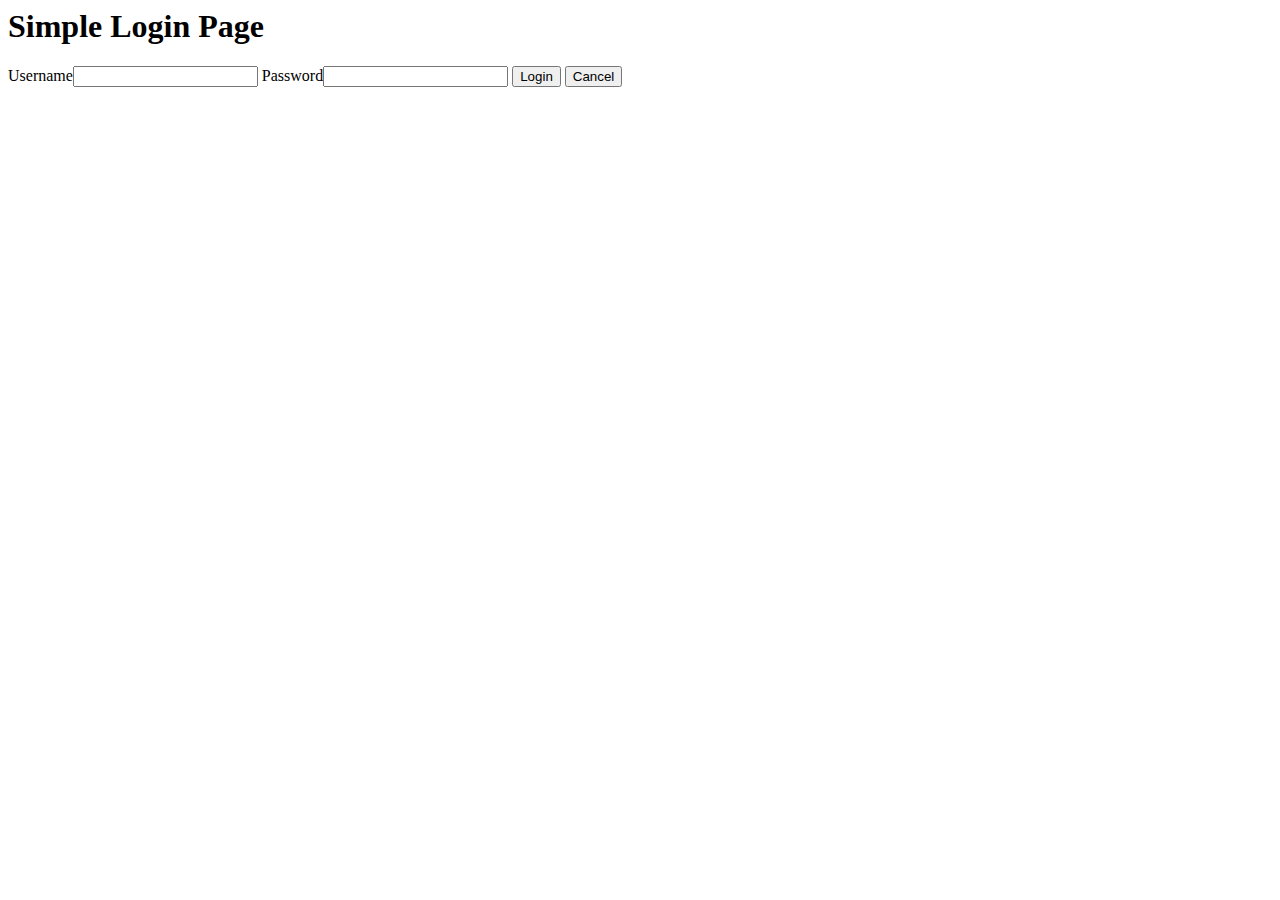
<file: login_page.html>
<html>
<head>
<title>
Login page
</title>
</head>
<body>
<h1 style="font-family:Comic Sans Ms;text-align="center";font-size:20pt;
color:#00FF00;>
Simple Login Page
</h1>
<form name="login">
Username<input type="text" name="userid"/>
Password<input type="password" name="pswrd"/>
<input type="button" onclick="check(this.form)" value="Login"/>
<input type="reset" value="Cancel"/>
</form>
<script language="javascript">
function check(form)/*function to check userid & password*/
{
 /*the following code checkes whether the entered userid and password are matching*/
 if(form.userid.value == "myuserid" && form.pswrd.value == "mypswrd")
  {
    window.location.href='/Users/abie/ChallengerApp/index.html'
  }
 else
 {
   alert("Error Password or Username")/*displays error message*/
  }
}
</script>
</body>
</html>
</file>
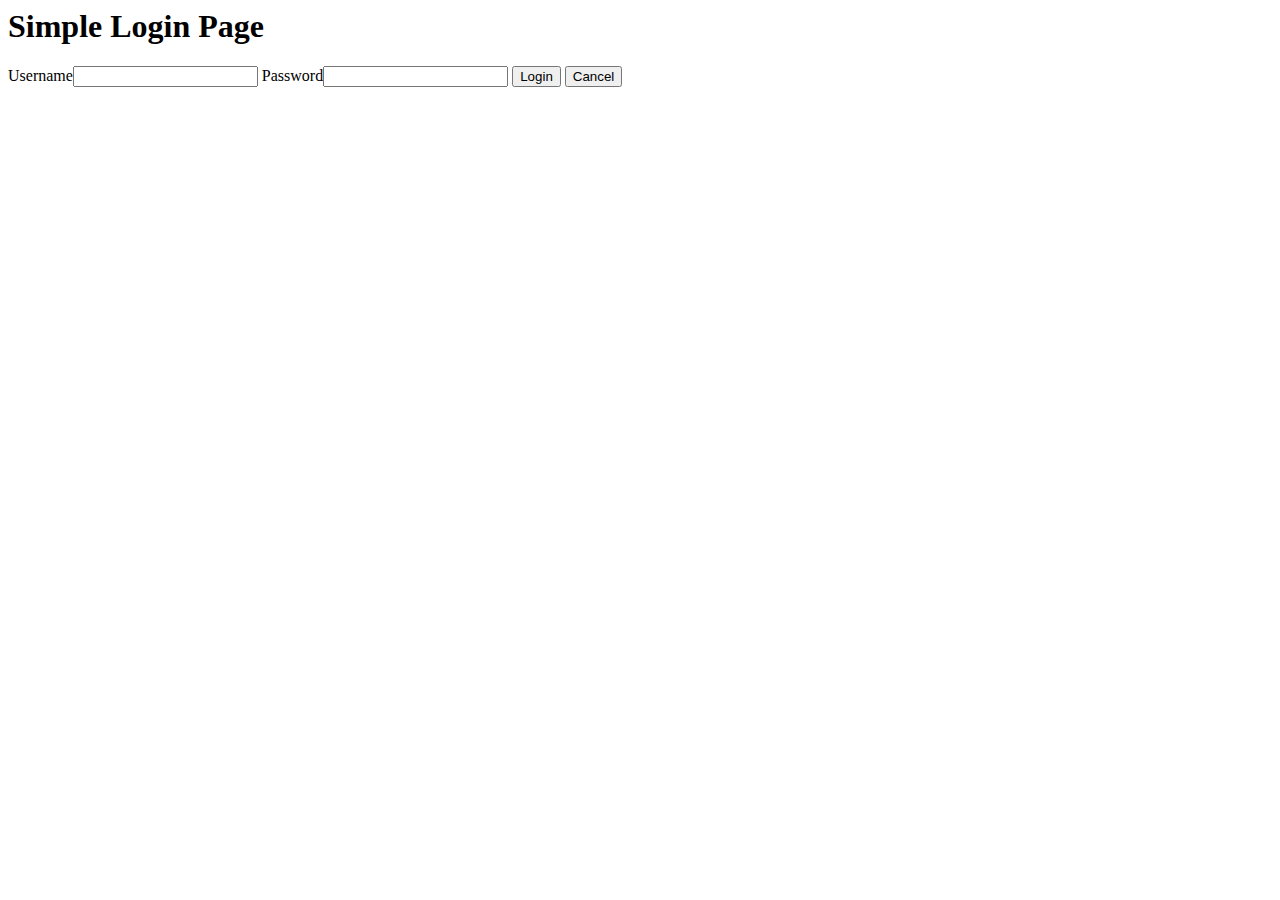
<file: ChallengerApp/login_page.html>
<html>
<head>
<title>
Login page
</title>
</head>
<body>
<h1 style="font-family:Comic Sans Ms;text-align="center";font-size:20pt;
color:#00FF00;>
Simple Login Page
</h1>
<form name="login">
Username<input type="text" name="userid"/>
Password<input type="password" name="pswrd"/>
<input type="button" onclick="check(this.form)" value="Login"/>
<input type="reset" value="Cancel"/>
</form>
<script language="javascript">
function check(form)/*function to check userid & password*/
{
 /*the following code checkes whether the entered userid and password are matching*/
 if(form.userid.value == "myuserid" && form.pswrd.value == "mypswrd")
  {
    window.location.assign("index.html");
  }
 else
 {
   alert("Error Password or Username")/*displays error message*/
  }
}
</script>
</body>
</html>
</file>
